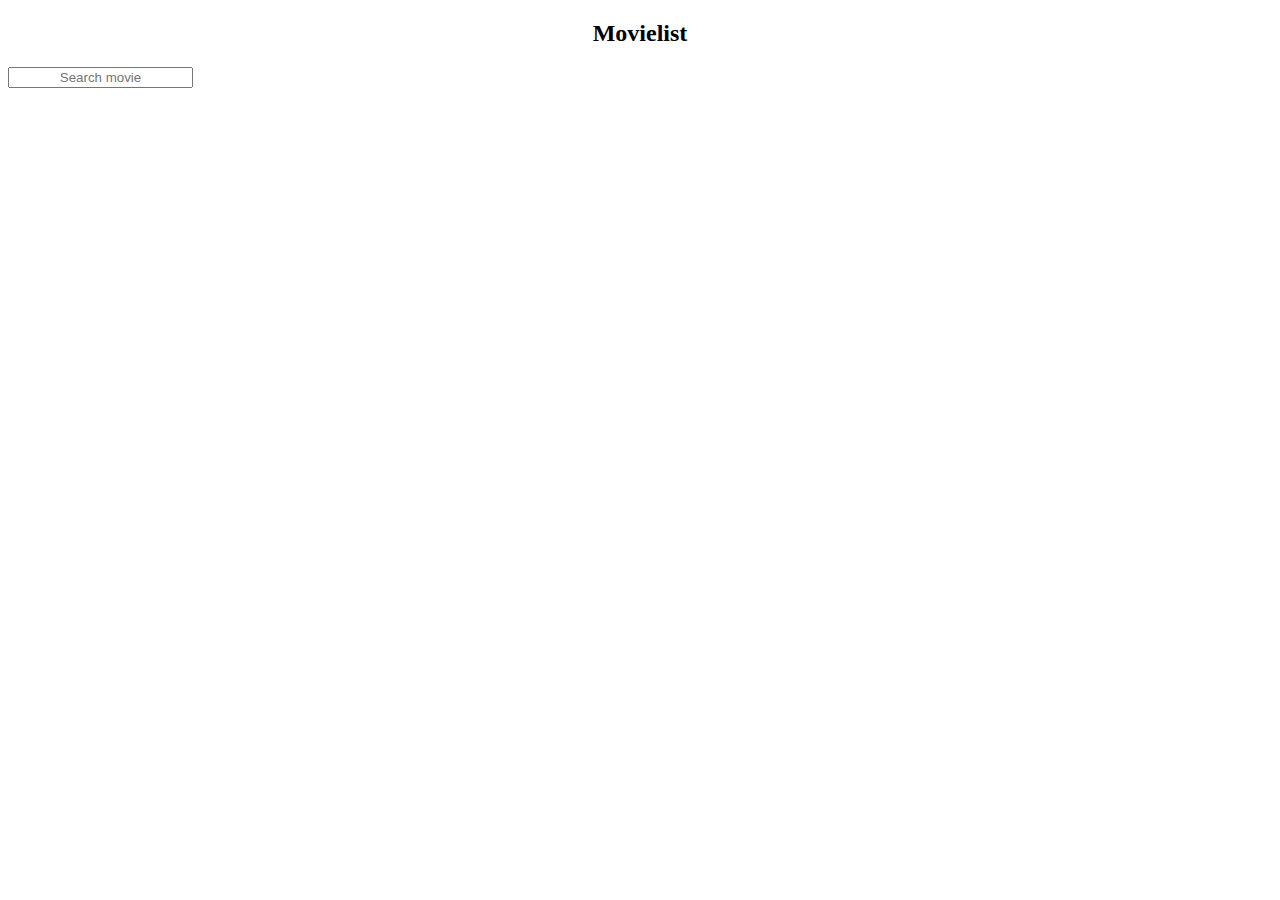
<file: Bilder/Movielist.htm>
<!DOCTYPE html>
<!-- saved from url=(0086)file:///Users/Jonathan/Desktop/Jonathan/Hemsidor/Github%20Hemsida/movieList/index.html -->
<html><head><meta http-equiv="Content-Type" content="text/html; charset=UTF-8">
    
    <title>Movielist</title>
    <link rel="stylesheet" href="./Movielist_files/style.css">
    <script src="./Movielist_files/firebase.js"></script>
    <script>
      // Initialize Firebase
      var config = {
        apiKey: "AIzaSyAstuJH3x2qgDd1p5EFtTL6pGHKzp7oclY",
        authDomain: "movielist-557bb.firebaseapp.com",
        databaseURL: "https://movielist-557bb.firebaseio.com",
        projectId: "movielist-557bb",
        storageBucket: "",
        messagingSenderId: "204741024581"
      };
      firebase.initializeApp(config);
    </script>
  </head>
  <body>



      <h2>Movielist</h2>

      <input type="text" name="" value="" placeholder="Search movie" id="searchMovie">


  

</body></html>
</file>
<file: Bilder/Movielist_files/style.css>
h2{
  text-align: center;

}


input#searchMovie {

    text-align: center;
    margin:auto;
}
</file>
